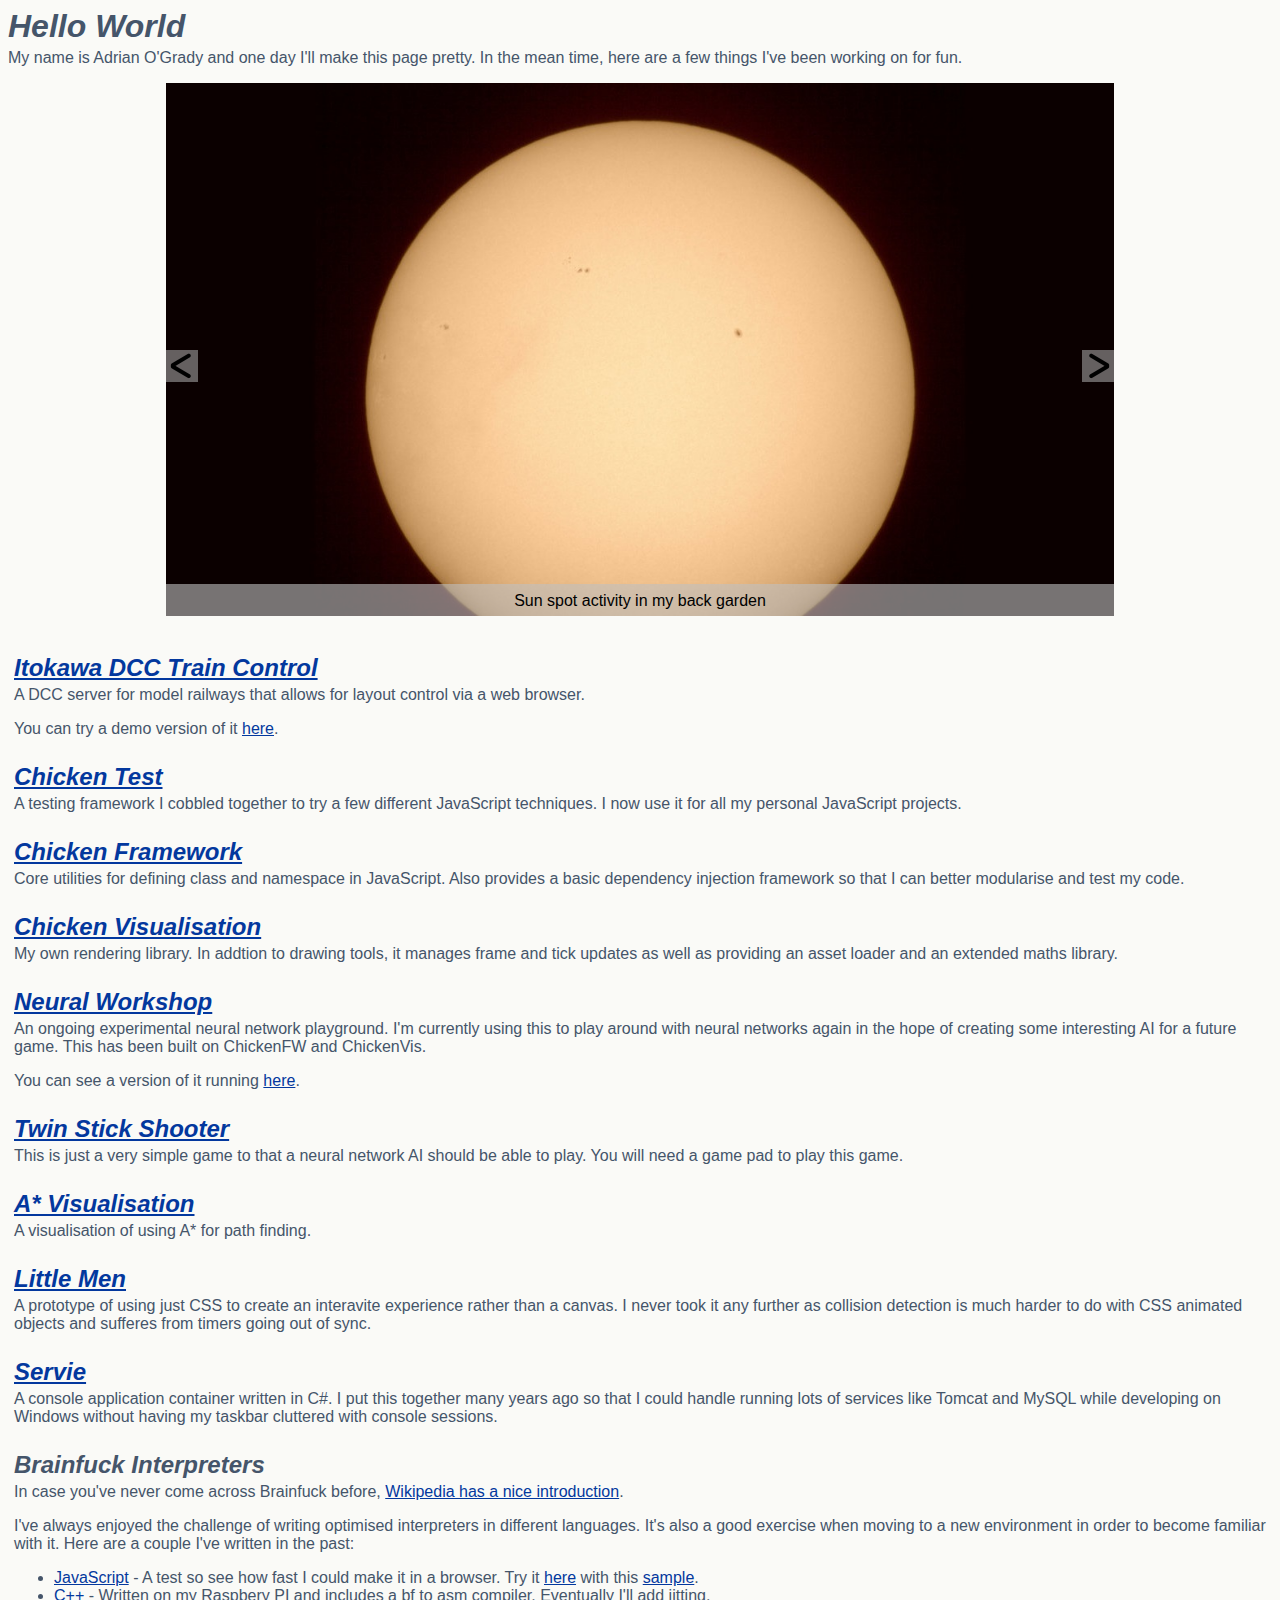
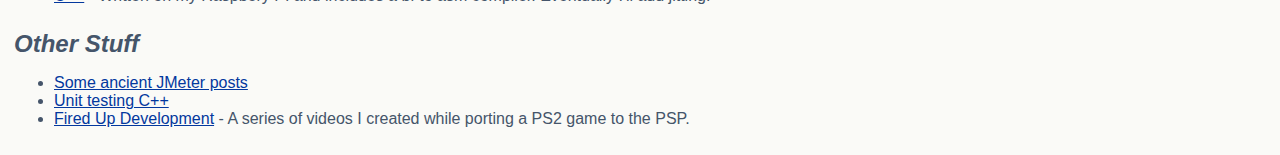
<file: index.html>
<html>
    <head>
        <title>Adrian O'Grady</title>
        <link rel="stylesheet" href="css/common.css" />
        <link rel="stylesheet" href="css/slideshow.css" />

        <script src="js/slideshow.js"></script>
    </head>
    <body onload="main()">
        <h1>Hello World</h1>
        <p>My name is Adrian O'Grady and one day I'll make this page pretty. In the mean time, here are a few things I've been working on for fun.</p>

        <div class="viewer">
            <img id="viewerImg"/>
            <div class="controls">
                <div class="button previous" onclick="previousButtonClicked()"></div>
                <div class="button next" onclick="nextButtonClicked()"></div>
            </div>
            <div class="caption"></div>
        </div>

        <div class="project">
            <h2><a href="https://github.com/elpollouk/Itokawa">Itokawa DCC Train Control</a></h2>
            <p>A DCC server for model railways that allows for layout control via a web browser.</p>
            <p>You can try a demo version of it <a href="Itokawa/?demo">here</a>.</p>
        </div>
        <div class="project">
            <h2><a href="https://github.com/elpollouk/ChickenTest">Chicken Test</a></h2>
            <p>A testing framework I cobbled together to try a few different JavaScript techniques. I now use it for all my personal JavaScript projects.</p>
        </div>
        <div class="project">
            <h2><a href="https://github.com/elpollouk/ChickenFW">Chicken Framework</a></h2>
            <p>Core utilities for defining class and namespace in JavaScript. Also provides a basic dependency injection framework so that I can better modularise and test my code.</p>
        </div>
        <div class="project">
            <h2><a href="https://github.com/elpollouk/ChickenVis">Chicken Visualisation</a></h2>
            <p>My own rendering library. In addtion to drawing tools, it manages frame and tick updates as well as providing an asset loader and an extended maths library.</p>
        </div>
        <div class="project">
            <h2><a href="https://github.com/elpollouk/NeuralWorkshop">Neural Workshop</a></h2>
            <p>An ongoing experimental neural network playground. I'm currently using this to play around with neural networks again in the hope of creating some interesting AI for a future game. This has been built on ChickenFW and ChickenVis.</p>
            <p>You can see a version of it running <a href="NeuralWorkshop/index.html">here</a>.</p>
        </div>
        <div class="project">
            <h2><a href="TwinStick">Twin Stick Shooter</a></h2>
            <p>This is just a very simple game to that a neural network AI should be able to play. You will need a game pad to play this game.</p>
        </div>   
        <div class="project">
            <h2><a href="astar">A* Visualisation</a></h2>
            <p>A visualisation of using A* for path finding.</p>
        </div>        
        <div class="project">
            <h2><a href="littlemen/index.html">Little Men</a></h2>
            <p>A prototype of using just CSS to create an interavite experience rather than a canvas. I never took it any further as collision detection is much harder to do with CSS animated objects and sufferes from timers going out of sync.</p>
        </div>
        <div class="project">
            <h2><a href="https://github.com/elpollouk/servie">Servie</a></h2>
            <p>A console application container written in C#. I put this together many years ago so that I could handle running lots of services like Tomcat and MySQL while developing on Windows without having my taskbar cluttered with console sessions.</p>
        </div>
        <div class="project">
            <h2>Brainfuck Interpreters</h2>
            <p>In case you've never come across Brainfuck before, <a href="https://en.wikipedia.org/wiki/Brainfuck">Wikipedia has a nice introduction</a>.</p>
            <p>I've always enjoyed the challenge of writing optimised interpreters in different languages. It's also a good exercise when moving to a new environment in order to become familiar with it. Here are a couple I've written in the past:</p>
            <ul>
                <li><a href="https://github.com/elpollouk/ChickenBF">JavaScript</a> - A test so see how fast I could make it in a browser. Try it <a href="bf/index.html">here</a> with this <a href="https://raw.githubusercontent.com/elpollouk/BVM/master/samples/mandelbrot.bf">sample</a>.</li>
                <li><a href="https://github.com/elpollouk/BVM">C++</a> - Written on my Raspbery PI and includes a bf to asm compiler. Eventually I'll add jitting.</li>
            </ul>
        </div>
        <div class="project">
            <h2>Other Stuff</h2>
            <ul>
                <li><a href="https://adesquared.wordpress.com/category/testing/jmeter/">Some ancient JMeter posts</a></li>
                <li><a href="https://adesquared.wordpress.com/2012/06/24/c-unit-testing/">Unit testing C++</a></li>
                <li><a href="https://www.youtube.com/playlist?list=PLUip6sXnoKHzfQKrFij_aY7PivXf3rlKG">Fired Up Development</a> - A series of videos I created while porting a PS2 game to the PSP.</li>
            </ul>
        </div>
    </body>
</html>
</file>
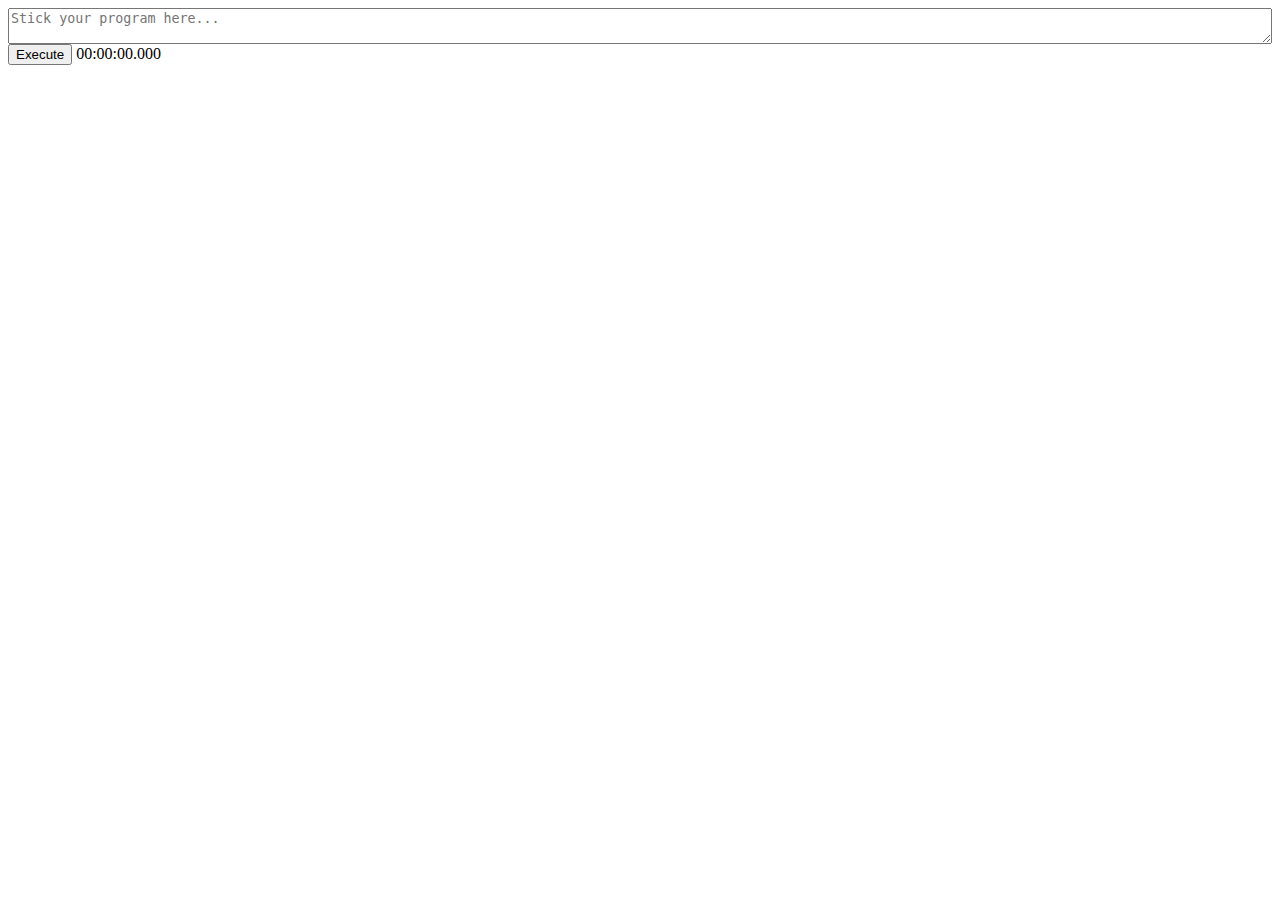
<file: bf/index.html>
<html>
	<head>
		<title>ChickenBF</title>
		<link rel="stylesheet" type="text/css" href="index.css">
		<script src="libs/ChickenFW/js/mix.js"></script>
		<script src="libs/ChickenFW/js/namespace.js"></script>
		<script src="libs/ChickenFW/js/class.js"></script>
		<script src="libs/ChickenFW/js/inject.js"></script>
		<script src="src/bfvm.js"></script>
		<script src="src/bfio.js"></script>
		<script src="src/refvm.js"></script>
		<script src="src/main.js"></script>
	</head>
	<body>
		<div id="progInputContainer">
			<textarea id="progInput" placeholder="Stick your program here..."></textarea>
			<button id="execute">Execute</button> <span id="timerOutput"/>00:00:00.000</span>
		</div>
		<div id="progOutput"></div>
	</body>
</html>
</file>
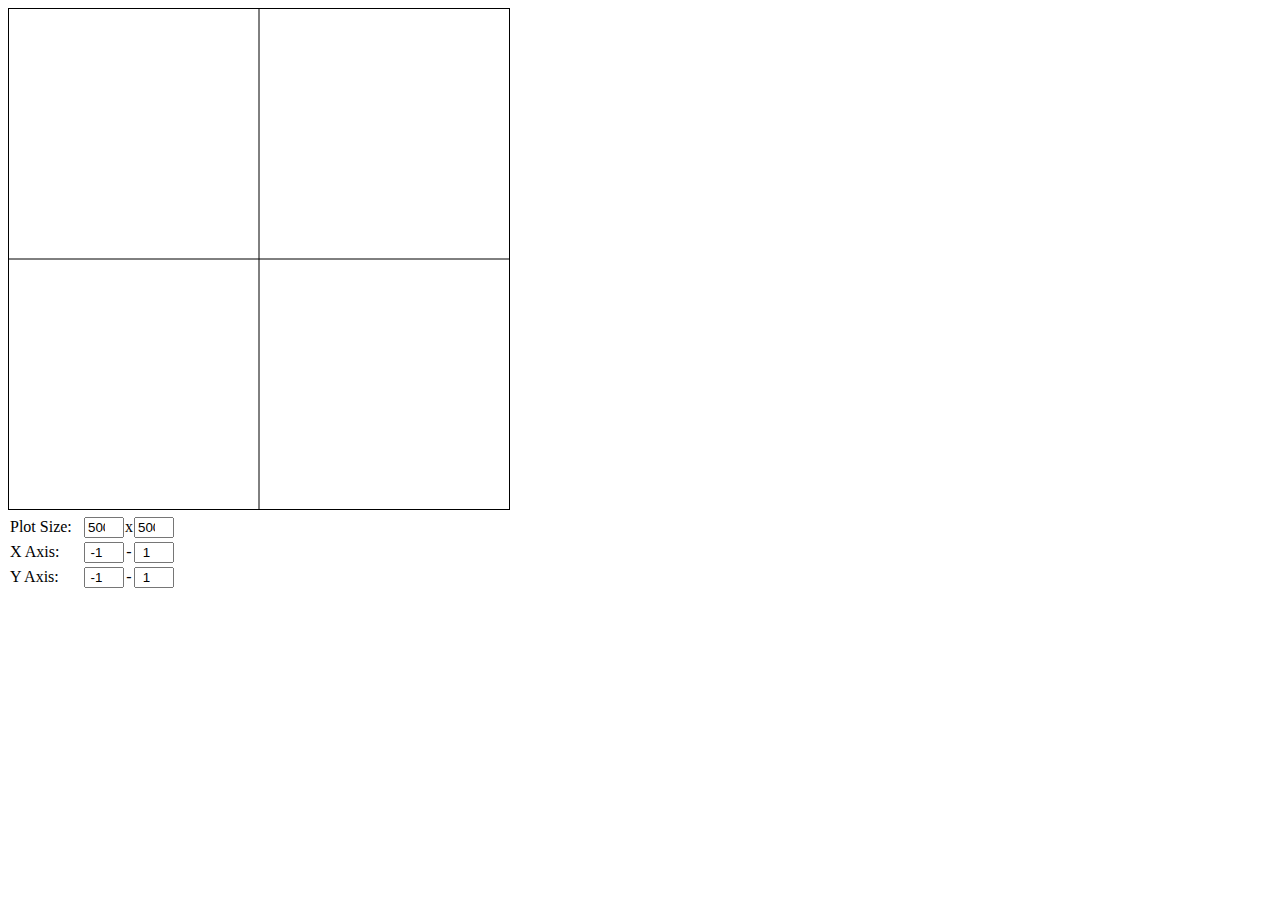
<file: ChickenGraph/index.html>
<html>
    <head>
        <title>ChickenGraph</title>
        <link rel="stylesheet" href="css/index.css" />
        <script src="js/main.js"></script>
    </head>
    <body>
        <div class="graphContainer">
            <div>
                <canvas id="graph"></canvas>
            </div>
            <div class="controls">
                <div>
                    <span class="label">Plot Size:</span>
                    <input id="plotWidth" type="number"></input><span class="betweener">x</span><input id="plotHeight" type="number"></input>
                </div>
                <div>
                    <span class="label">X Axis:</span>
                    <input id="axisXmin" type="number"></input><span class="betweener">-</span><input id="axisXmax" type="number"></input>
                </div>
                <div>
                    <span class="label">Y Axis:</span>
                    <input id="axisYmin" type="number"></input><span class="betweener">-</span><input id="axisYmax" type="number"></input>
                </div>
            </div>
        </div>
    </body>
</html>
</file>
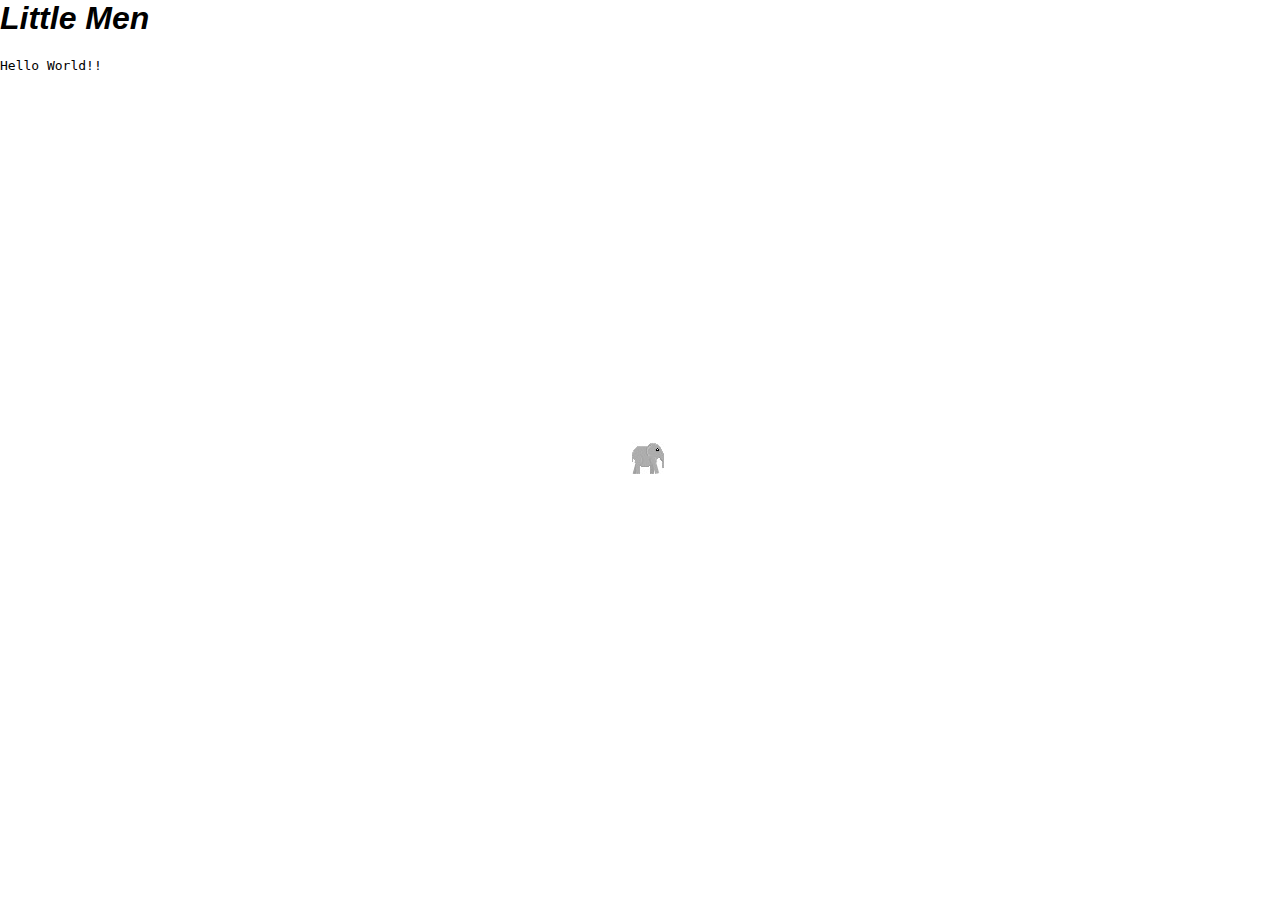
<file: littlemen/index.html>
<html>
	<head>
		<title>Little Men</title>
		<link rel="stylesheet" type="text/css" href="main.css" />
		<link rel="stylesheet" type="text/css" href="src/sprite.css" />

		<link rel="stylesheet" type="text/css" href="data/littleman/sprite.css" />
		<link rel="stylesheet" type="text/css" href="data/elephant/sprite.css" />

		<script type="text/javascript" src="main.js"></script>
		<script type="text/javascript" src="src/sprite.js"></script>
	</head>
	<body>
		<h1>Little Men</h1>
		<div id="logOutput"></div>
	</body>
</html>
</file>
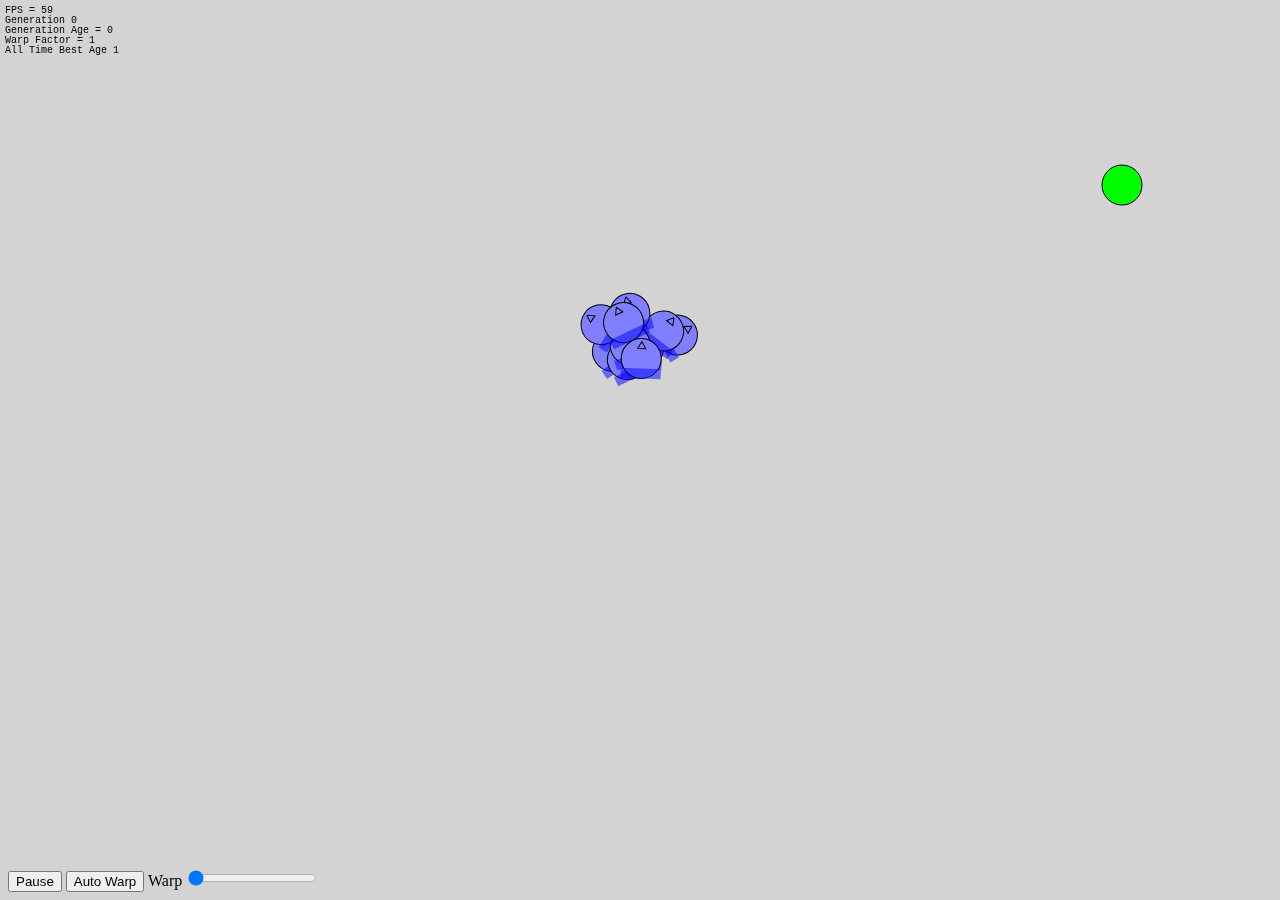
<file: NeuralWorkshop/index.html>
<html>
    <head>
        <title>Neural Workshop</title>
        <link rel="stylesheet" href="css/neural.css"/>
        <script src="https://elpollouk.github.io/libs/ChickenFW.js"></script>
        <script src="https://elpollouk.github.io/libs/ChickenVis.js"></script>

        <script src="js/core.js"></script>
        <script src="js/polarsignal.js"></script>
        <script src="js/keyboardsignal.js"></script>
        <script src="js/targetsignal.js"></script>
        <script src="js/clustersignal.js"></script>
        <script src="js/wrappedsignal.js"></script>
        <script src="js/entity.js"></script>
        <script src="js/attachments.js"></script>
        <script src="js/neuron.js"></script>
        <script src="js/neuralnet.js"></script>
        <script src="js/entitybuilder.js"></script>
        <script src="js/graph.js"></script>

        <script src="js/bootstrap.js"></script>
    </head>
    <body>
        <div id="viewer"></div>
        <div id="controls">
            <button onclick="updateToggle()">Pause</button>
            <button onclick="toggleAutoWarp()">Auto Warp</button>
            Warp <input id="warp" type="range" min="1" max="10" value="1"/>
        </div>
    </body>
</html>
</file>
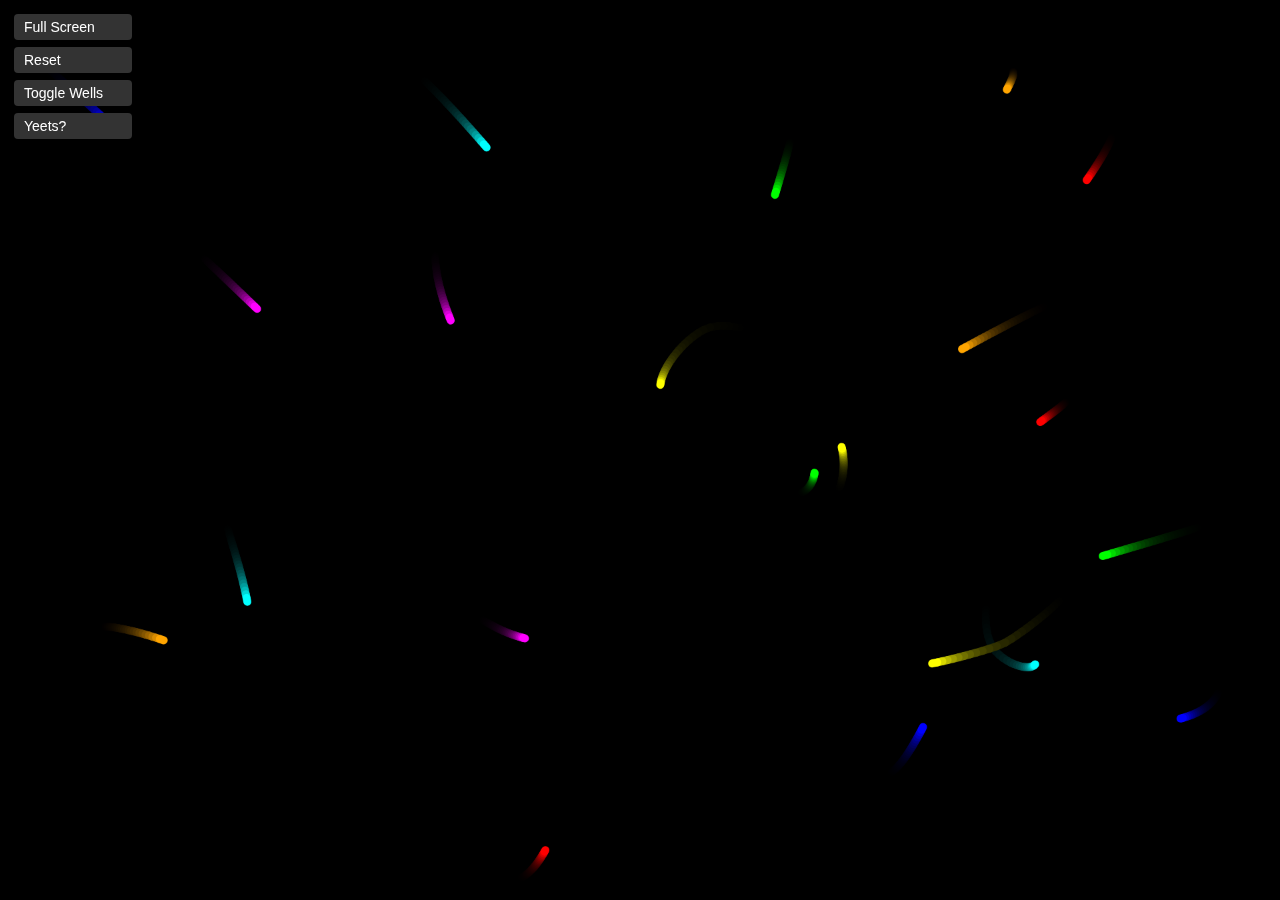
<file: particles/index.html>
<html>
    <head>
        <title>Particles</title>
        <link rel="stylesheet" href="style.css">
        <script src="main.js"></script>
    </head>
    <body>
        <canvas id="view"></canvas>
        <span id="yeets">0</span>
        <div id="controls">
            <div id="goFullscreen" class="button autohide">Full Screen</div>
            <div id="exitFullscreen" class="button autohide">Exit Full Screen</div>
            <div id="reset" class="button">Reset</div>
            <div id="toggleWells" class="button">Toggle Wells</div>
            <div id="showScore" class="button">Yeets?</div>
        </div>
    </body>
</html>
</file>
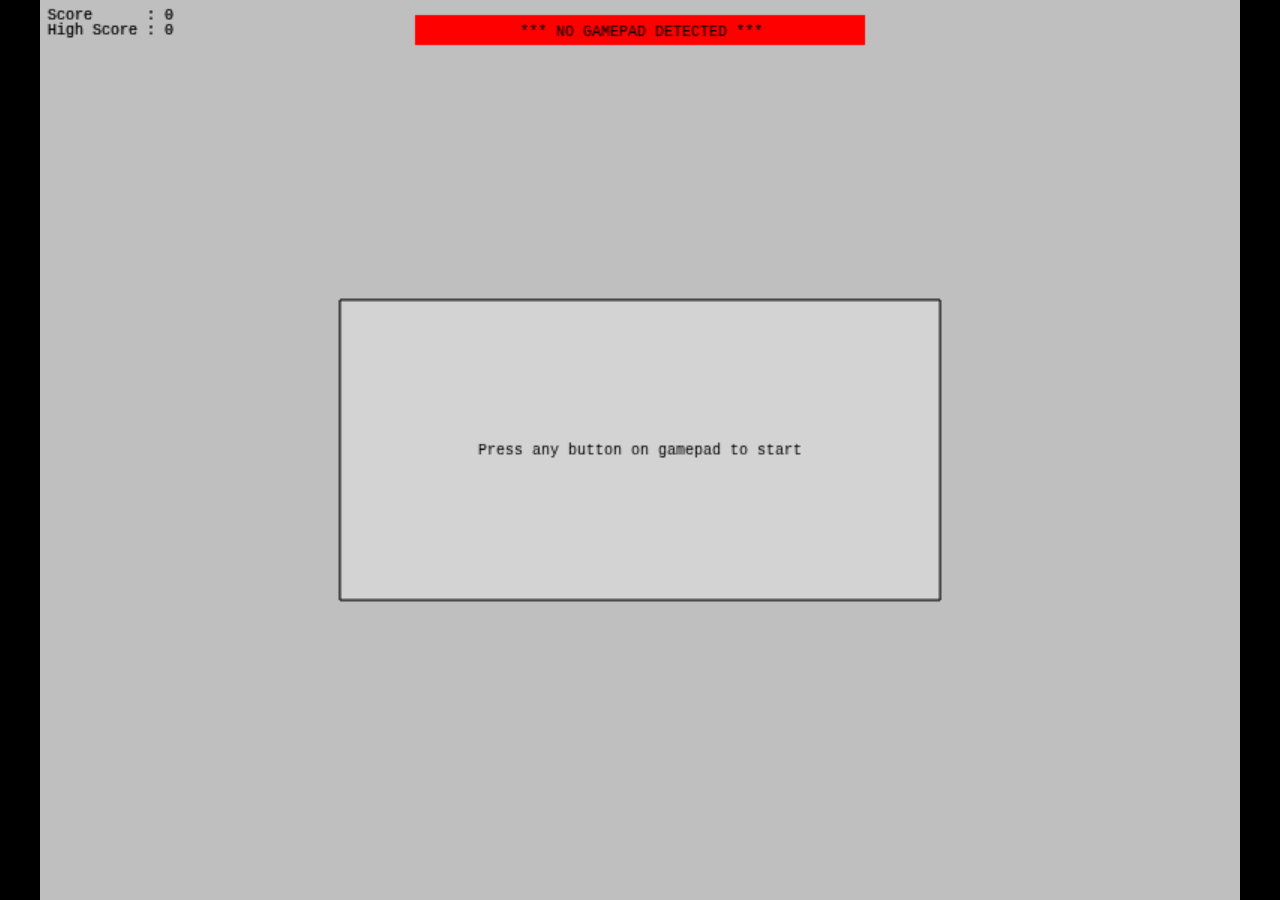
<file: TwinStick/index.html>
<html>
    <head>
        <title>TwinStick</title>
        <link href="css/index.css" rel="stylesheet" type="text/css"/>
        <script src="https://elpollouk.github.io/libs/ChickenFW.js"></script>
        <script src="https://elpollouk.github.io/libs/ChickenVis.js"></script>
        <script src="src/config.js"></script>
        <script src="src/game/game.js"></script>
        <script src="src/game/player.js"></script>
        <script src="src/game/bullet.js"></script>
        <script src="src/game/enemy.js"></script>
        <script src="src/game/modes/pregame.js"></script>
        <script src="src/game/modes/play.js"></script>
        <script src="src/input/gamepad.js"></script>
        <script src="src/game/soundplayer.js"></script>
        <script src="src/ai/fieldVisualiser.js"></script>
        <script src="src/ai/volume.js"></script>
        <script src="src/utils/configParser.js"></script>
        <script src="src/main.js"></script>
    </head>
    <body>
    </body>
</html>
</file>
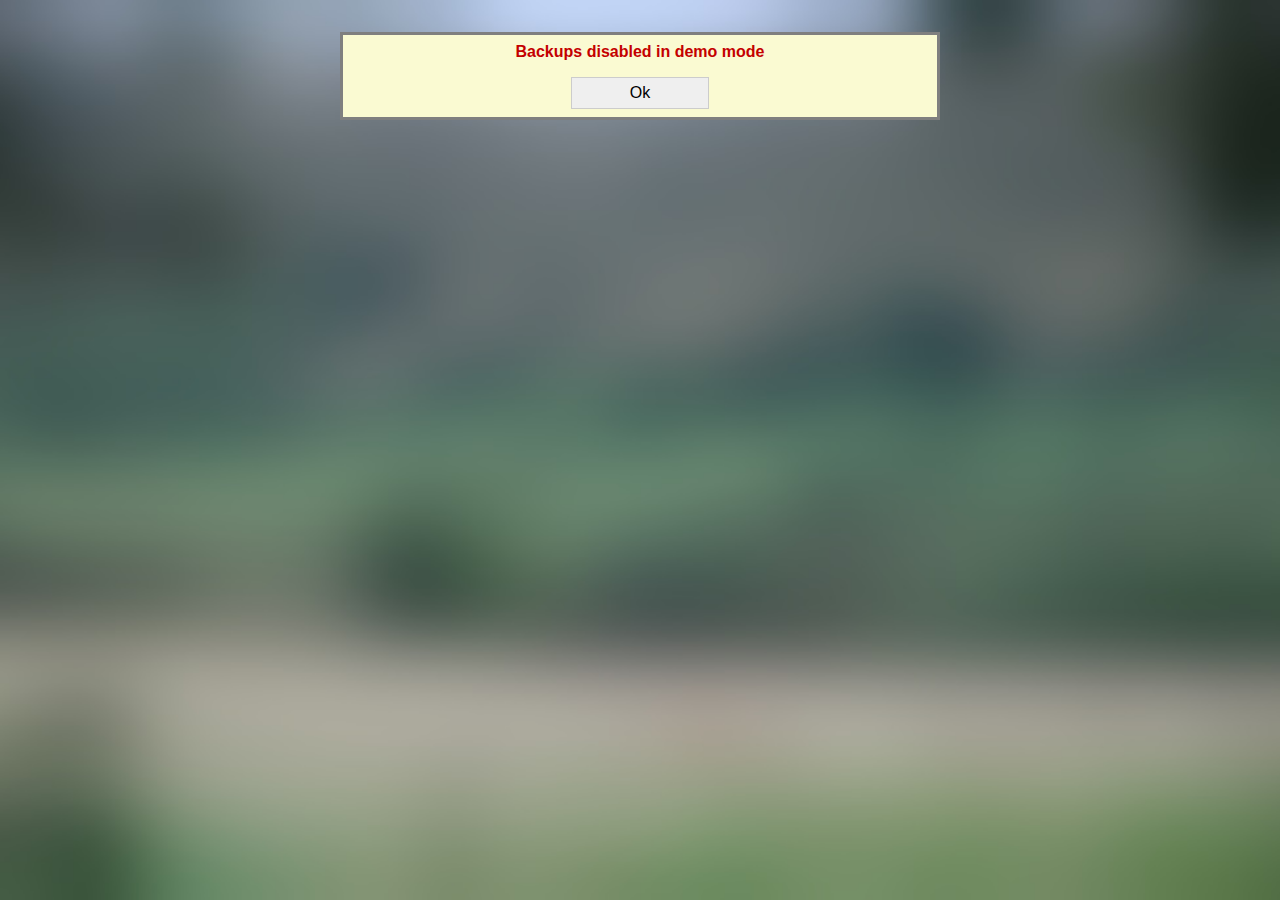
<file: Itokawa/backup/index.html>
<!DOCTYPE html>
<html><head><meta http-equiv="Content-Type" content="text/html; charset=UTF-8"><meta name="viewport" content="width=device-width, initial-scale=1"><title>Itokawa</title><link rel="stylesheet" href="../common.css"></head><body><div><div class="uiContainer"><div class="errorMessage">Backups disabled in demo mode</div><div class="message"></div><div class="buttons"><a class="linkButton" href="../?demo">Ok</a></div></div></div></body></html>
</file>
<file: css/common.css>
body {
    color: rgb(69, 85, 106);
    background-color: #FAFAF7;
    font-family: sans-serif;
}

h1 {
    margin-bottom: 4px;
    font-style: italic;
}

h2 {
    margin-top: 0;
    margin-bottom: 0;
    font-style: italic;
}

p {
    margin-top: 4px;
}

a {
    color: #03389E;
}

.project {
    margin: 3px;
    padding: 3px;
}
</file>
<file: css/slideshow.css>
#viewerImg {
    width: 100%;
}

.viewer {
    position: relative;
    text-align: center;
    width: 75%;
    margin-left: auto;
    margin-right: auto;
    color: black;
}

.viewer .controls {
    position: absolute;
    top: 50%;
    margin-top: -16px;
    width: 100%;
}

.viewer .button {
    width: 32px;
    height: 32px;
    display: inline-block;
    background-color: rgba(192, 192, 192, 0.5);
    background-size: cover;
}

.viewer .button:hover {
    background-color: rgba(192, 192, 192, 0.7);
}

.viewer .button:active {
    background-color: rgb(127, 127, 192);
}

.viewer .button.previous {
    background-image: url(../slideshow/previous.png);
    float: left;
}

.viewer .button.next {
    background-image: url(../slideshow/next.png);
    float: right;
}

.viewer .caption {
    position: relative;
    width: 100%;
    height: 32px;
    top: -32px;
    background-color: rgba(192, 192, 192, 0.6);

    font-family: "arial";
    padding-top: 8px;
    box-sizing: border-box;
}
</file>
<file: bf/index.css>
#progInput {
	display: block;
	width: 100%;
}

#progOutput {
	font-family: monospace;
	white-space: pre;
}
</file>
<file: ChickenGraph/css/index.css>
canvas {
    border: 1px solid black;
}

.controls {
    margin-top: 5px;
}

.controls > div {
    padding: 2px;
}

.controls .label {
    display: inline-block;
    width: 70px;
}

.controls .betweener {
    display: inline-block;
    width: 10px;
    text-align: center;
}

.controls input {
    width: 40px;
    text-align: center;
}
</file>
<file: littlemen/main.css>
html, body {
	margin: 0px; 
	padding: 0px; 
	width: 100%;
	height: 100%;
}
h1 {
	font-family: sans-serif;
	font-style: italic;
}

#logOutput {
	font-family: monospace;
}
</file>
<file: littlemen/src/sprite.css>
/*
 * Base sprite CSS
 * Sets up the x+y stransitions and handy CSS classes that can be used by all sprites
 */
.sprite {
	position: absolute;
	top: 0px;
	left: 0px;
    transition: top linear, left linear;
}

.flipX {
    -webkit-transform: scaleX(-1);
            transform: scaleX(-1);
}

.flipY {
    -webkit-transform: scaleY(-1);
            transform: scaleY(-1);
}

.flipX.flipY {
	-webkit-transform: scale(-1, -1);	
	        transform: scale(-1, -1);
}
</file>
<file: littlemen/data/littleman/sprite.css>
/*
 * Sprite definition for Little Man
 */
.littleman {
    width: 16px;
    height: 16px;
    background-image: url("sprite.png");
    
    -webkit-animation: littleman_walk .3s steps(3, end) infinite alternate;
        -ms-animation: littleman_walk .3s steps(3, end) infinite alternate;
            animation: littleman_walk .3s steps(3, end) infinite alternate;
}

@-webkit-keyframes littleman_walk {
   from { background-position:  0px; }
     to { background-position: -48px; }
}

@-ms-keyframes littleman_walk {
   from { background-position:  0px; }
     to { background-position: -48px; }
}

@keyframes littleman_walk {
   from { background-position:  0px; }
     to { background-position: -48px; }
}
</file>
<file: littlemen/data/elephant/sprite.css>
/*
 * Sprite definition for Nelly
 */
.elephant {
    width: 32px;
    height: 32px;
    background-image: url("nelly.jpg");

    -webkit-animation: elephant_walk .3s steps(4, end) infinite alternate;
        -ms-animation: elephant_walk .3s steps(4, end) infinite alternate;
            animation: elephant_walk .3s steps(4, end) infinite alternate;
}

@-webkit-keyframes elephant_walk {
   from { background-position:  0px; }
     to { background-position: -128px; }
}

@-ms-keyframes elephant_walk {
   from { background-position:  0px; }
     to { background-position: -128px; }
}

@keyframes elephant_walk {
   from { background-position:  0px; }
     to { background-position: -128px; }
}
</file>
<file: NeuralWorkshop/css/neural.css>
body {
    width: 100%;
    height: 100%;
    margin: 0;
}

#viewer {
    position: absolute;
    width: 100%;
    height: 100%;
    //border: black 1px solid;
    box-sizing: content-box;
    background-color: lightgray;
}

#controls {
    position: absolute;
    bottom: 0;
    margin: 8px;
}
</file>
<file: particles/style.css>
#view {
    position: absolute;
    width: 100%;
    height: 100%;
}

.button {
    padding: 5px 10px;
    background-color: #333;
    color: #fff;
    cursor: pointer;
    margin-bottom: 0.5em;
    min-width: 7em;

    border-radius: 4px;
}

.autohide {
    display: none;
}

#yeets {
    display: none;
    position: absolute;
    top: 20%;
    left: 50%;
    font-family: Arial, sans-serif;
    font-size: 60px;
    font-style: italic;
    text-shadow: -2px -2px 2px cyan, 2px -2px 2px #444, -2px 2px 2px #444, 2px 2px 2px magenta;
    color: #666;
}

#yeets.pop {
    display: inline-block;
    opacity: 0;
    animation: yeetIn 4s linear;
}

@keyframes yeetIn {
    0% {
        opacity: 0;
        transform: translate(-50%, -50%) scale(0) rotate(90deg);
    }

    4% {
        opacity: 1;
        transform: translate(-50%, -50%) scale(1.6) rotate(-20deg);
    }

    6% {
        opacity: 1;
        transform: translate(-50%, -50%) scale(1) rotate(0deg);
    }   

    92% {
        opacity: 1;
        transform: translate(-50%, -50%) scale(1);
    }

    100% {
        opacity: 0;
        transform: translate(-50%, -50%) scaleX(20) scaleY(0);
    }
}

#controls {
    display: none;
    position: absolute;
    font-family: Arial, sans-serif;
    font-size: 14px;
    padding: 1em;

    animation: fadeOut 0.5s linear;
}

body {
    margin: 0;
    padding: 0;
    overflow: hidden;
}

body.fullscreen:not(.displayControls) {
    cursor: none !important;
}

body.fullscreen.displayControls {
    cursor: default;
}

body.displayControls #controls {
    display: block;
    animation: fadeIn 0.2s linear;
}

body:not(.fullscreen) #goFullscreen {
    display: inline-block;
}

body.fullscreen #exitFullscreen {
    display: inline-block;
}

body.fullscreen #view {
    width: 100vw;
    height: 100vh;
}

@keyframes fadeIn {
    0% {
        display: none;
        opacity: 0;
    }

    1% {
        display: block;
        opacity: 0;
    }

    100% {
        display: block;
        opacity: 1;
    }
}

@keyframes fadeOut {
    0% {
        display: block;
        opacity: 1;
    }

    99% {
        display: block;
        opacity: 0;
    }

    100% {
        display: none;
        opacity: 0;
    }
}
</file>
<file: TwinStick/css/index.css>
body {
    position: relative;
    background-color: black;
    width: 100%;
    height: 100%;
    margin: 0;
    text-align: center;
}

canvas {
    position: relative;
}
</file>
<file: Itokawa/common.css>
body {
    font-family: sans-serif;
    padding: 0;
    margin: 0;
    background-image: url("background-wide.jpg");
    background-position: center;
    background-size: cover;
}

body > div {
    box-sizing: border-box;
    height: 100vh;
    padding-top: 2em;
}

.uiContainer {
    box-sizing: border-box;
    width: 100%;
    background-color: lightgoldenrodyellow;
    padding: 0.5em;
    border-style: solid;
    border-width: 3px;
    border-color: rgb(127, 127, 127);
}

@media (min-width: 600px) {
    .uiContainer {
        width: 600px;
        position: absolute;
        left: 50%;
        transform: translateX(-50%);
    }
}

.linkButton {
    appearance: push-button;

    text-decoration: none;
    color: initial;

    border: 1px solid #ccc;
    display: inline-block;
    padding: 6px 12px;
    cursor: pointer;
    background-color: rgb(239, 239, 239);
    margin-left: 2px;
    margin-right: 2px;
}

.linkButton:hover {
    background-color: rgb(250, 250, 250);
}

.buttons {
    text-align: center;
    margin-top: 1em;
}

.buttons .linkButton {
    width: 7em;
}

.errorMessage {
    font-weight: bold;
    color: rgb(196, 0, 0);
    text-align: center;
}

.uiContainer > .title {
    font-size: larger;
    font-weight: bold;
}
</file>
